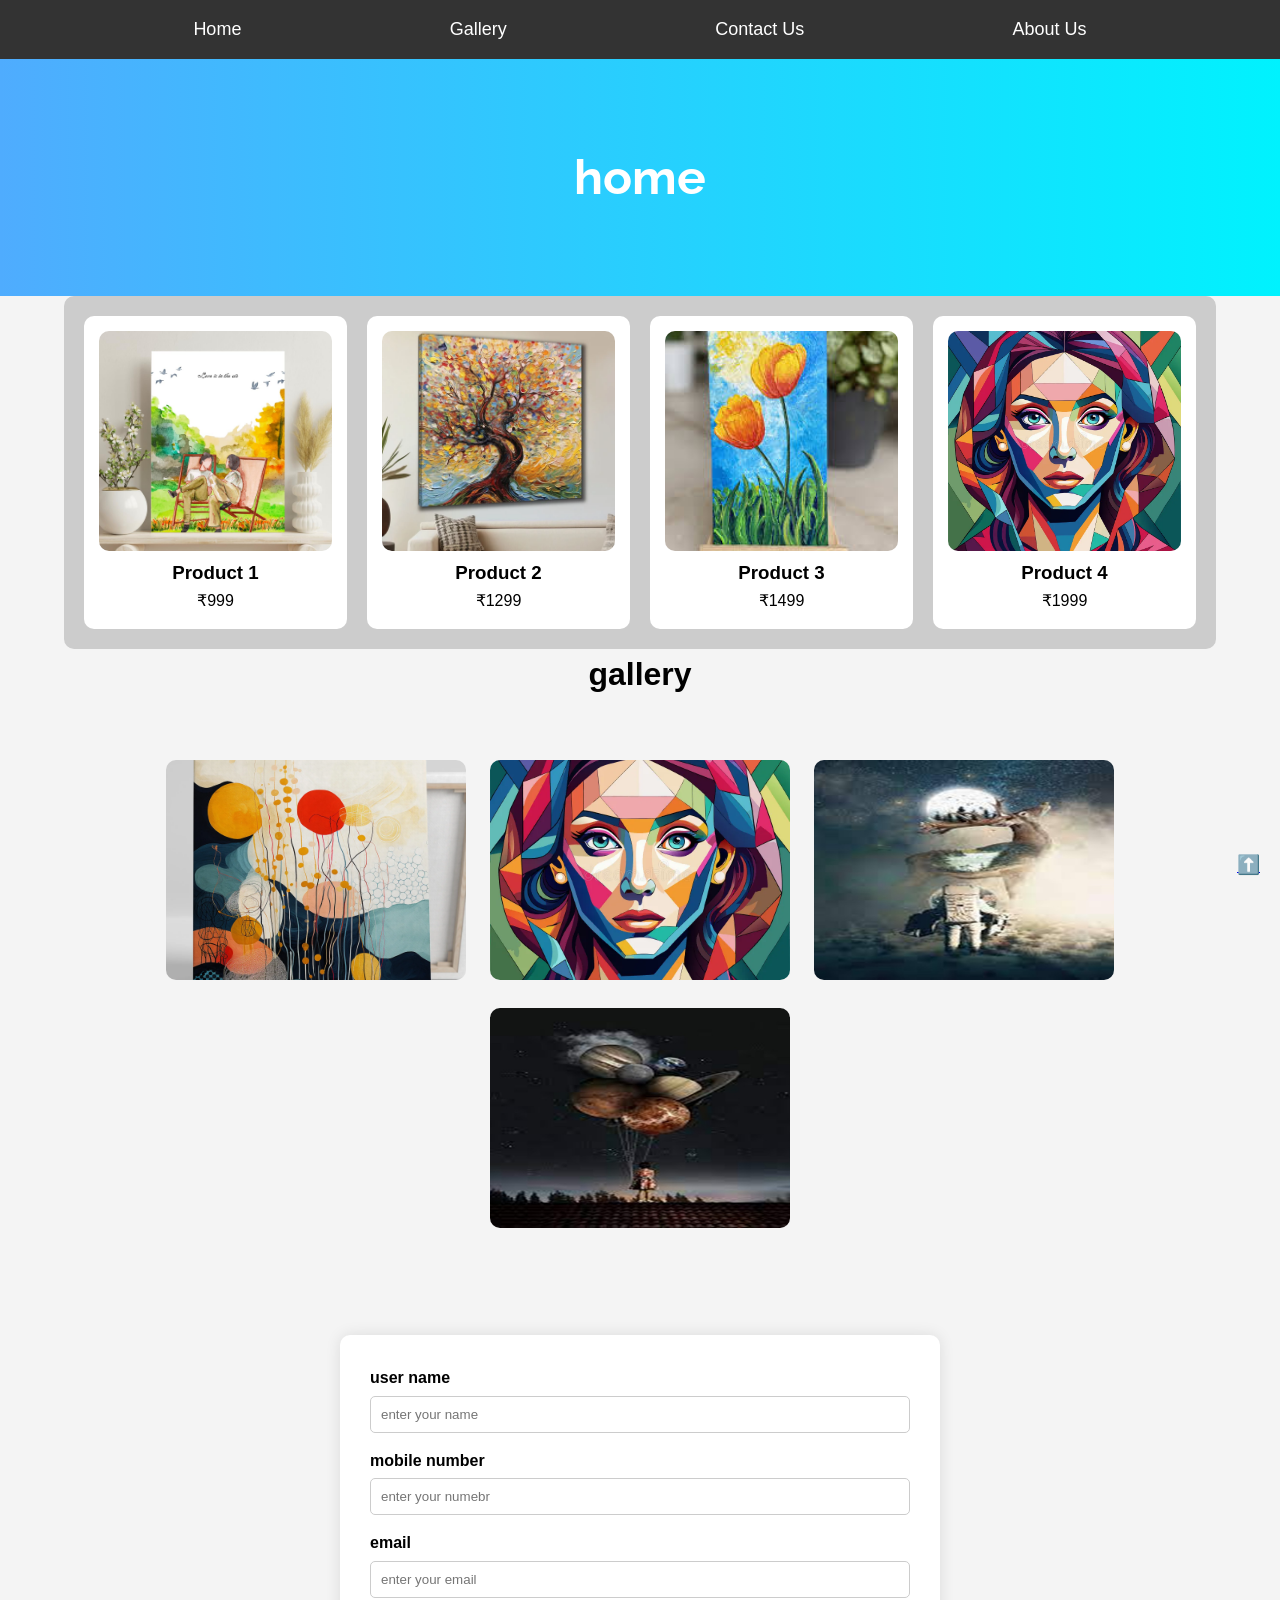
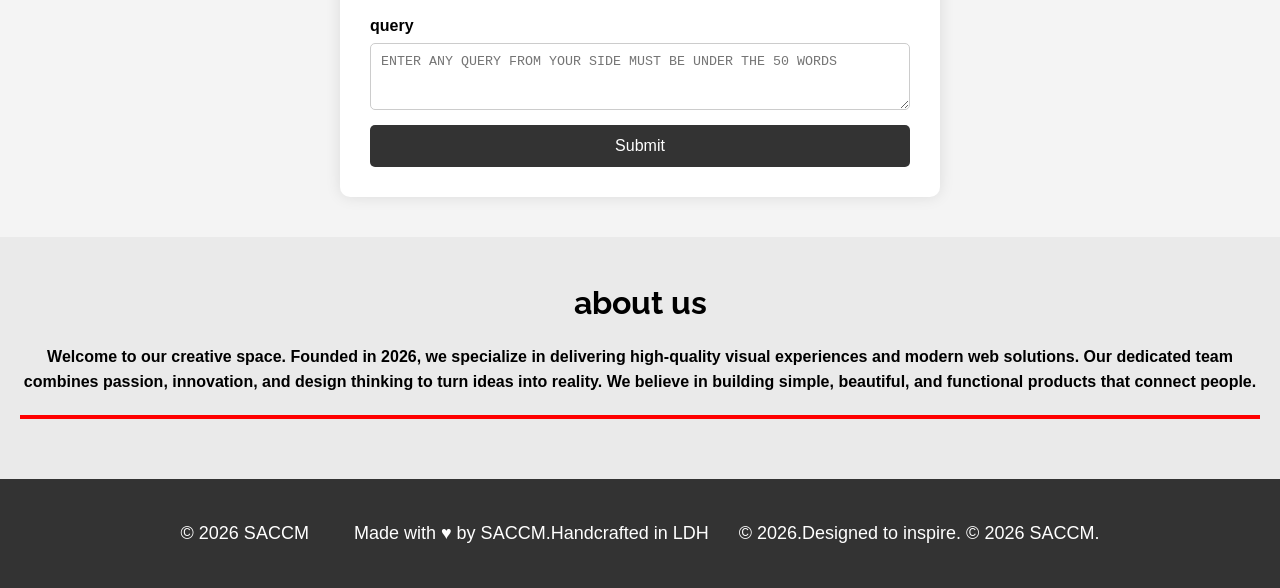
<file: index.html>
<!DOCTYPE html>
<html lang="en">
<head>
  <meta charset="UTF-8">
  <meta name="viewport" content="width=device-width, initial-scale=1.0">
  <title>sementic</title>
  <link rel="stylesheet" href="style.css" href="https://googleapis.com/css2?family=YOUR_FONT_NAME&display=swap"+>
</head>
<body>
  
  <!--NAVIGATION SECTION-->
 <!-- NAVIGATION SECTION -->
<header>
  <nav>
    <ul>
      <li><a href="#">Home</a></li>
      <li><a href="#">Gallery</a></li>
      <li><a href="#contactus">Contact Us</a></li>
      <li><a href="#aboutus">About Us</a></li>
    </ul>
  </nav>
</header>
  
  <!--MAIN SECTION-->
  <main>
    <div class="home" id="home">
      <h1>home</h1>
    </div>
  
  </div>
 <div class="product">
    <div class="products">

        <div class="card">
            <img src="img/art1.jpg" alt="">
            <h3>Product 1</h3>
            <p>₹999</p>
        </div>

        <div class="card">
            <img src="img/art2.jpg" alt="">
            <h3>Product 2</h3>
            <p>₹1299</p>
        </div>

        <div class="card">
            <img src="img/art3.jpg" alt="">
            <h3>Product 3</h3>
            <p>₹1499</p>
        </div>

        <div class="card">
            <img src="img/photo14.webp" alt="">
            <h3>Product 4</h3>
            <p>₹1999</p>
        </div>

    </div>
</div>
    
    <!--GAllERY SECTION-->
    <CENTER><h1>gallery</h1></CENTER>
    <div class="gallery">
      <img src="img/photo13.webp" title="image 1" width="21%">
      <img src="img/photo14.webp" title="image2" width="21%">
      <img src="img/photo15.jpg" title="JPEG pic" width="25%" >
    
      <img class="row2 row7"src="img/photo16.jpg" title="JPEG PIC" width="21%">
   

      
      
  
     
    </div>

    <!--CONTACT US FORM-->
    <div class="contactus">
      <form method="post" id="contactus">
   
    <label>user name
      <input type="text" placeholder="enter your name" id="fname">
    </label>
    <label>mobile number
      <input type="tel" maxlength="10" placeholder="enter your numebr" id="num">
    </label>
    <label>email
      <input type="email" placeholder="enter your email" id="mail">
    </label>
    <label>query
     <textarea name="" rows="3" cols="5" maxlength="50" placeholder="ENTER ANY QUERY FROM YOUR SIDE MUST BE UNDER THE 50 WORDS" id="query"></textarea>
    </label>
      <button type="submit" onclick="validateform()">Submit</button>
    </form>
    </div>
      <div class="arrow">
      <a href="#home">
    <h3>⬆️</h3>
      </div></a>
    <!---ABOUT US--->
    <div class="aboutus" id="aboutus">
      <h3>about us </h3>
      <h4>Welcome to our creative space. Founded in 2026, we specialize in delivering high-quality visual experiences and modern web solutions. Our dedicated team combines passion, innovation, and design thinking to turn ideas into reality. We believe in building simple, beautiful, and functional products that connect people.</h4>
      <hr style="width: 100%; height: 4px; background-color: red; border: none; margin: 20px auto;">  </div>
    <div class="footer">
<div>
<footer class="footer">
  &copy; 2026 SACCM &nbsp; &nbsp; &nbsp; &nbsp; 
  Made with ♥ by SACCM.Handcrafted in LDH &nbsp;&nbsp; &nbsp; © 2026.Designed to inspire. © 2026 SACCM.
</footer>
</div>



  </main>
  <script>  
    function validateform()
    {
      let x = document.getElementById("fname").value;
      if (x== "")
    {
      alert("name cannot be empty")
    }
    else
    {
        alert("welcome Mr "+ x)
    }
    }
  </script>
</body>
</html>
</file>
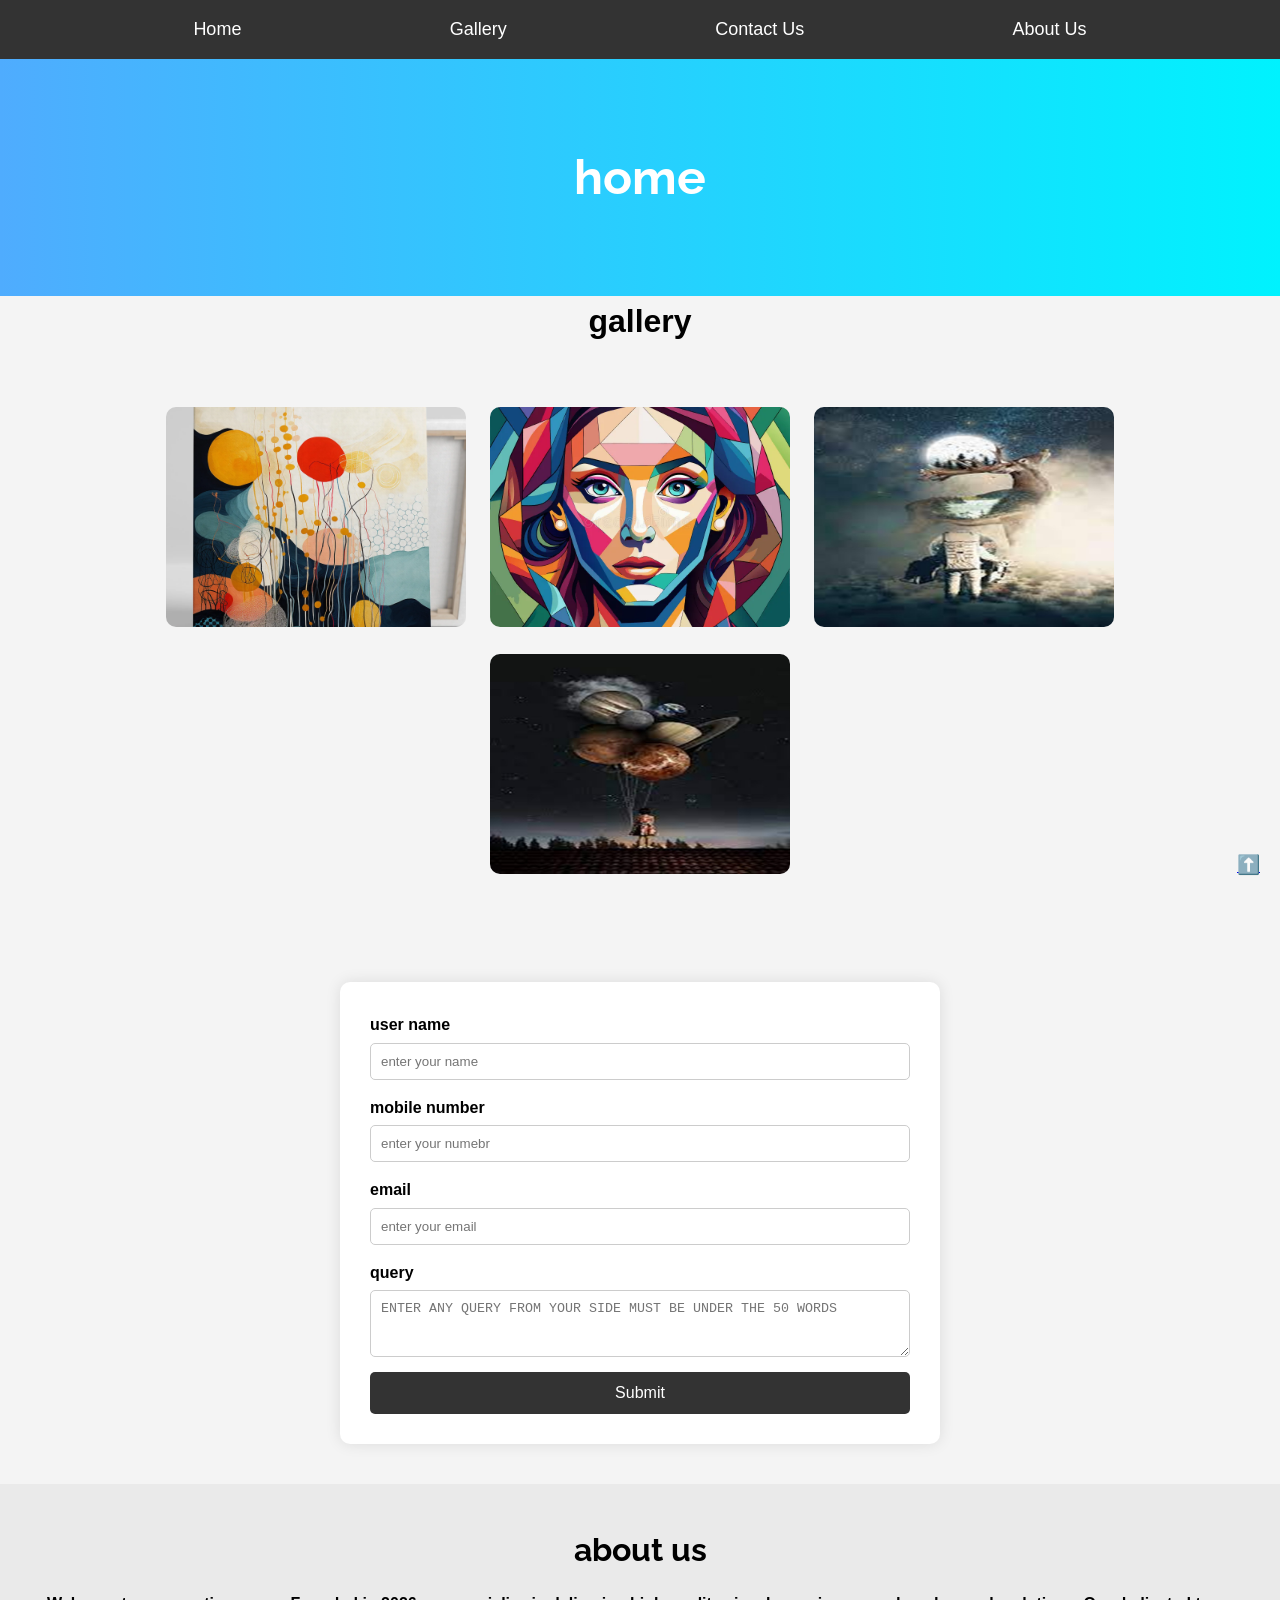
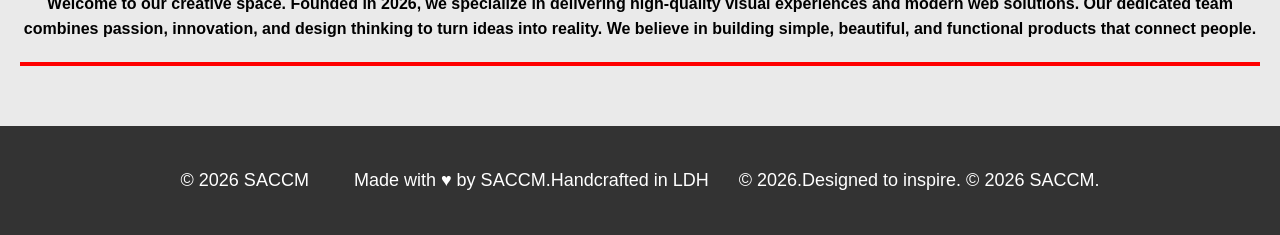
<file: selectors.html>
<!DOCTYPE html>
<html lang="en">
<head>
  <meta charset="UTF-8">
  <meta name="viewport" content="width=device-width, initial-scale=1.0">
  <title>sementic</title>
  <link rel="stylesheet" href="style.css" href="https://googleapis.com/css2?family=YOUR_FONT_NAME&display=swap"+>
</head>
<body>
  
  <!--NAVIGATION SECTION-->
 <!-- NAVIGATION SECTION -->
<header>
  <nav>
    <ul>
      <li><a href="#">Home</a></li>
      <li><a href="#">Gallery</a></li>
      <li><a href="#contactus">Contact Us</a></li>
      <li><a href="#aboutus">About Us</a></li>
    </ul>
  </nav>
</header>
  
  <!--MAIN SECTION-->
  <main>
    <div class="home" id="home">
      <h1>home</h1>
    </div>
  
  </div>
    
    <!--GAllERY SECTION-->
    <CENTER><h1>gallery</h1></CENTER>
    <div class="gallery">
      <img src="img/photo13.webp" title="image 1" width="21%">
      <img src="img/photo14.webp" title="image2" width="21%">
      <img src="img/photo15.jpg" title="JPEG pic" width="25%" >
    
      <img class="row2 row7"src="img/photo16.jpg" title="JPEG PIC" width="21%">
   

      
      
  
     
    </div>

    <!--CONTACT US FORM-->
    <div class="contactus">
      <form method="post" id="contactus">
   
    <label>user name
      <input type="text" placeholder="enter your name">
    </label>
    <label>mobile number
      <input type="value" maxlength="10" placeholder="enter your numebr">
    </label>
    <label>email
      <input type="email" placeholder="enter your email">
    </label>
    <label>query
     <textarea name="" rows="3" cols="5" maxlength="50" placeholder="ENTER ANY QUERY FROM YOUR SIDE MUST BE UNDER THE 50 WORDS"></textarea>
    </label>
      <button type="submit">Submit</button>
    </form>
    </div>
      <div class="arrow">
      <a href="#home">
    <h3>⬆️</h3>
      </div></a>
    <!---ABOUT US--->
    <div class="aboutus" id="aboutus">
      <h3>about us </h3>
      <h4>Welcome to our creative space. Founded in 2026, we specialize in delivering high-quality visual experiences and modern web solutions. Our dedicated team combines passion, innovation, and design thinking to turn ideas into reality. We believe in building simple, beautiful, and functional products that connect people.</h4>
      <hr style="width: 100%; height: 4px; background-color: red; border: none; margin: 20px auto;">  </div>
    <div class="footer">
<div>
<footer class="footer">
  &copy; 2026 SACCM &nbsp; &nbsp; &nbsp; &nbsp; 
  Made with ♥ by SACCM.Handcrafted in LDH &nbsp;&nbsp; &nbsp; © 2026.Designed to inspire. © 2026 SACCM.
</footer>
</div>



  </main>
</body>
</html>
</file>
